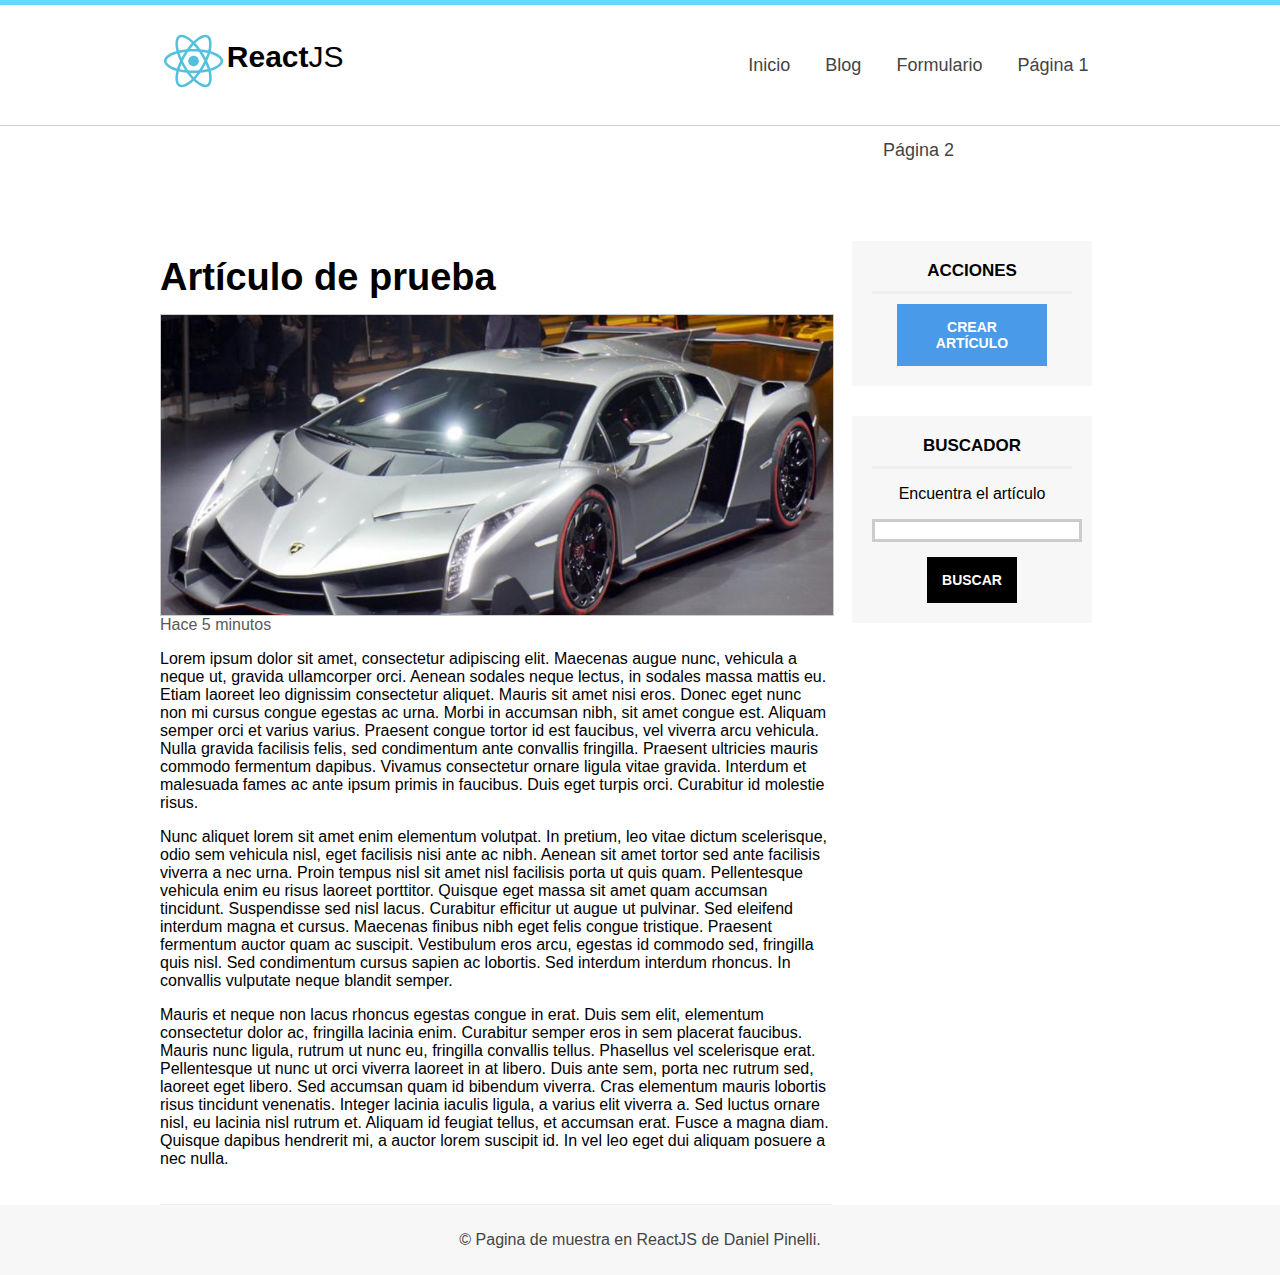
<file: article.html>
<!DOCTYPE html>
<html lang="es">

<head>
    <meta charset="UTF-8" />
    <title>ReactJS</title>
    <!-- Hoja de estilos-->
    <link rel="stylesheet" type="text/css" href="assets/css/styles.css" />

</head>

<body>
    <header id="header">
        <div class="center">
            <!-- Logo -->
            <div id="logo">
                <img src="assets/images/reactjs.svg" class="app-logo" alt="Logotipo" />
                <span id="brand"> <strong>React</strong>JS</span>
            </div>

            <!-- Menu -->
            <nav id="menu">
                <ul>
                    <li>
                        <a href="#">Inicio</a>
                    </li>
                    <li>
                        <a href="#">Blog</a>
                    </li>
                    <li>
                        <a href="#">Formulario</a>
                    </li>
                    <li>
                        <a href="#">Página 1</a>
                    </li>
                    <li>
                        <a href="#">Página 2</a>
                    </li>
                </ul>
            </nav>
            <div clas="clearfix"></div>
        </div>
    </header>
    <div class="center">
        <section id="content">

            <article class="article-item article-detail">
                <h1 class="subheader">Artículo de prueba</h1>
                <div class="image-wrap">
                    <img src="assets/images/lambo.png" alt="automovil">
                </div>

                <span class="date">
                    Hace 5 minutos
                </span>
                <p>
                    Lorem ipsum dolor sit amet, consectetur adipiscing elit. Maecenas augue nunc, vehicula a neque ut,
                    gravida ullamcorper orci. Aenean sodales neque lectus, in sodales massa mattis eu. Etiam laoreet leo
                    dignissim consectetur aliquet. Mauris sit amet nisi eros. Donec eget nunc non mi cursus congue
                    egestas ac urna. Morbi in accumsan nibh, sit amet congue est. Aliquam semper orci et varius varius.
                    Praesent congue tortor id est faucibus, vel viverra arcu vehicula. Nulla gravida facilisis felis,
                    sed condimentum ante convallis fringilla. Praesent ultricies mauris commodo fermentum dapibus.
                    Vivamus consectetur ornare ligula vitae gravida. Interdum et malesuada fames ac ante ipsum primis in
                    faucibus. Duis eget turpis orci. Curabitur id molestie risus.
                </p>
                <p>
                    Nunc aliquet lorem sit amet enim elementum volutpat. In pretium, leo vitae dictum scelerisque, odio
                    sem vehicula nisl, eget facilisis nisi ante ac nibh. Aenean sit amet tortor sed ante facilisis
                    viverra a nec urna. Proin tempus nisl sit amet nisl facilisis porta ut quis quam. Pellentesque
                    vehicula enim eu risus laoreet porttitor. Quisque eget massa sit amet quam accumsan tincidunt.
                    Suspendisse sed nisl lacus. Curabitur efficitur ut augue ut pulvinar. Sed eleifend interdum magna et
                    cursus. Maecenas finibus nibh eget felis congue tristique. Praesent fermentum auctor quam ac
                    suscipit. Vestibulum eros arcu, egestas id commodo sed, fringilla quis nisl. Sed condimentum cursus
                    sapien ac lobortis. Sed interdum interdum rhoncus. In convallis vulputate neque blandit semper.
                </p>
                <p>
                    Mauris et neque non lacus rhoncus egestas congue in erat. Duis sem elit, elementum consectetur dolor
                    ac, fringilla lacinia enim. Curabitur semper eros in sem placerat faucibus. Mauris nunc ligula,
                    rutrum ut nunc eu, fringilla convallis tellus. Phasellus vel scelerisque erat. Pellentesque ut nunc
                    ut orci viverra laoreet in at libero. Duis ante sem, porta nec rutrum sed, laoreet eget libero. Sed
                    accumsan quam id bibendum viverra. Cras elementum mauris lobortis risus tincidunt venenatis. Integer
                    lacinia iaculis ligula, a varius elit viverra a. Sed luctus ornare nisl, eu lacinia nisl rutrum et.
                    Aliquam id feugiat tellus, et accumsan erat. Fusce a magna diam. Quisque dapibus hendrerit mi, a
                    auctor lorem suscipit id. In vel leo eget dui aliquam posuere a nec nulla.
                </p>

                <div class="clearfix"></div>
            </article>
            <!--Agregar artículos via JS-->



        </section>


        <aside id="sidebar">
            <div id="nav-blog" class="sidebar-item">
                <h3>Acciones</h3>
                <a href="#" class="btn btn-success">Crear artículo</a>
            </div>
            <div id="search" class="sidebar-item">
                <h3>Buscador</h3>
                <p>Encuentra el artículo</p>
                <form>
                    <input type="text" name="search" />
                    <input type="submit" name="submit" value="Buscar" class="btn" />
                </form>
            </div>
        </aside>
        <div class="clearfix"></div>
    </div>
    <footer id="footer">
        <div class="center">
            <p>
                &copy; Pagina de muestra en ReactJS de Daniel Pinelli.
            </p>
        </div>
    </footer>
</body>

</html>
</file>
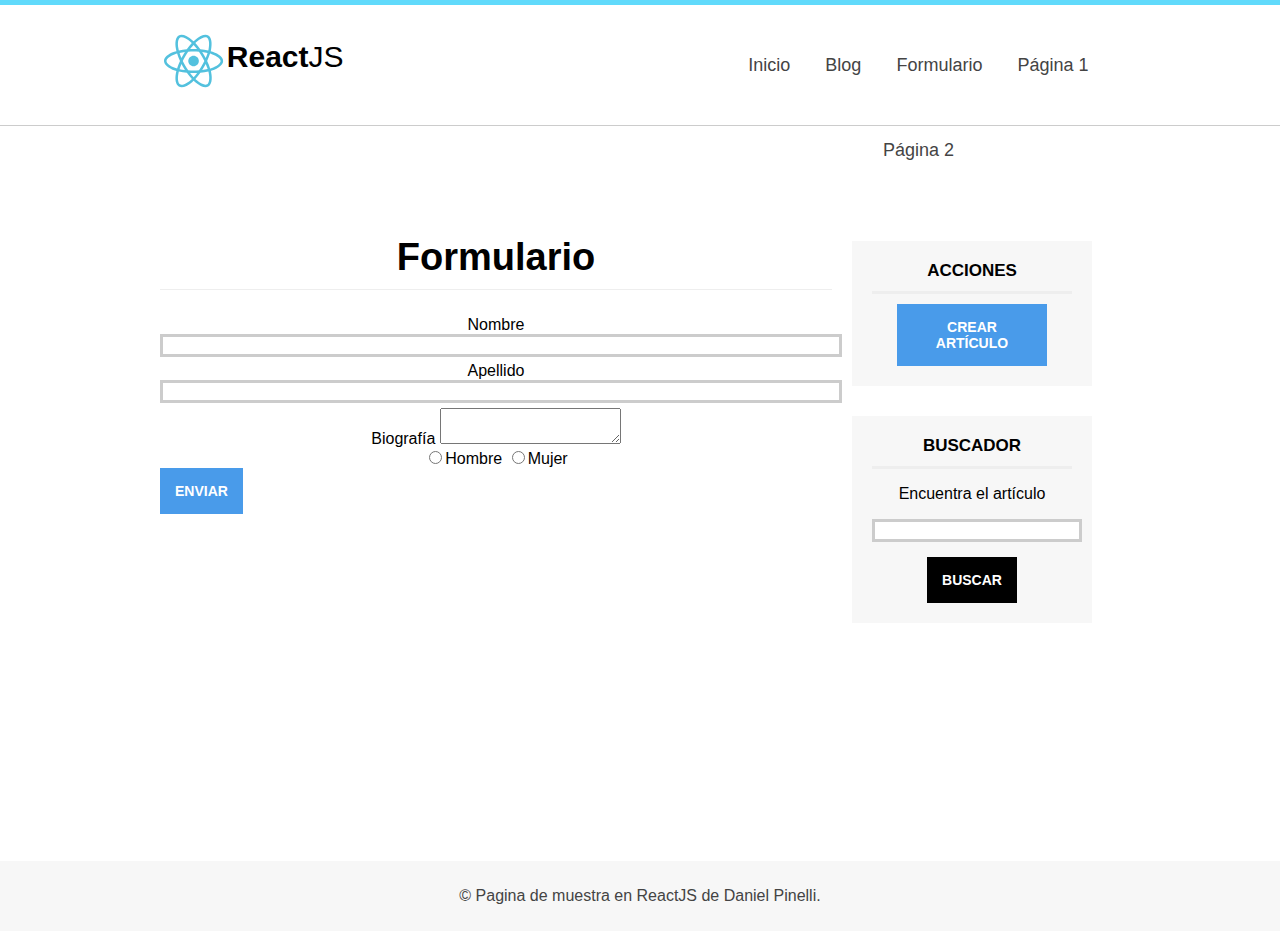
<file: formulario.html>
<!DOCTYPE html>
<html lang="es">

<head>
    <meta charset="UTF-8" />
    <title>ReactJS</title>
    <!-- Hoja de estilos-->
    <link rel="stylesheet" type="text/css" href="assets/css/styles.css" />

</head>

<body>
    <header id="header">
        <div class="center">
            <!-- Logo -->
            <div id="logo">
                <img src="assets/images/reactjs.svg" class="app-logo" alt="Logotipo" />
                <span id="brand"> <strong>React</strong>JS</span>
            </div>

            <!-- Menu -->
            <nav id="menu">
                <ul>
                    <li>
                        <a href="#">Inicio</a>
                    </li>
                    <li>
                        <a href="#">Blog</a>
                    </li>
                    <li>
                        <a href="#">Formulario</a>
                    </li>
                    <li>
                        <a href="#">Página 1</a>
                    </li>
                    <li>
                        <a href="#">Página 2</a>
                    </li>
                </ul>
            </nav>
            <div clas="clearfix"></div>
        </div>
    </header>
    <div class="center">
        <section id="content">
            <h1 class="subheader">Formulario</h1>
            <form>
                <div class="form-group">
                    <label for="nombre">Nombre</label>
                    <input type="text" name="nombre" />
                </div>
                <div class="form-group">
                    <label for="apellido">Apellido</label>
                    <input type="text" name="apellido" />
                </div>
                <div class="form-group">
                    <label for="bio">Biografía</label>
                    <textarea name="bio"></textarea>
                </div>
                <div class="form-group">
                    <input type="radio" name="genero" value="hombre" />Hombre
                    <input type="radio" name="genero" value="mujer" />Mujer
                </div>
                <input type="submit" value="Enviar" class="btn btn-success">
            </form>
        </section>


        <aside id="sidebar">
            <div id="nav-blog" class="sidebar-item">
                <h3>Acciones</h3>
                <a href="#" class="btn btn-success">Crear artículo</a>
            </div>
            <div id="search" class="sidebar-item">
                <h3>Buscador</h3>
                <p>Encuentra el artículo</p>
                <form>
                    <input type="text" name="search" />
                    <input type="submit" name="submit" value="Buscar" class="btn" />
                </form>
            </div>
        </aside>
        <div class="clearfix"></div>
    </div>
    <footer id="footer">
        <div class="center">
            <p>
                &copy; Pagina de muestra en ReactJS de Daniel Pinelli.
            </p>
        </div>
    </footer>
</body>

</html>
</file>
<file: assets/css/styles.css>
body {
    text-align: center;
    margin: 0px;
    padding: 0px;

    /*Fuentes*/
    font-family: -apple-system, BlinkMacSystemFont, 'Segoe UI', Roboto, Oxygen, Ubuntu, Cantarell, 'Open Sans', 'Helvetica Neue', sans-serif;
    -webkit-font-smoothing: antialiased;
    -moz-font-smoothing: antialiased;
    -moz-osx-font-smoothing: antialiased;
}

#header {
    height: 120px;
    width: 100%;
    background: white;
    border-bottom: 1px solid #ccc;
    border-top: 5px solid #61dafb;
}

.center {
    width: 75%;
    margin: 0px auto;
}

.clearfix {
    clear: both;
    float: none;
}

#logo {
    width: 30%;
    font-size: 30px;
    float: left;
    margin-top: 35px;
}

#logo img {
    display: block;
    float: left;
    height: 60px;
    margin-top: -9px;
    margin-right: 0px;
    animation: girar infinite 30s linear;
}

@keyframes girar {
    from {
        transform: rotate(0deg);
    }

    to {
        transform: rotate(360deg);
    }
}

#brand {
    display: block;
    margin: 0px;
    float: left;
}

#menu {
    width: 70%;
    float: right;
    font-size: 18px;
}

#menu ul {
    line-height: 85px;
    width: 60%;
    float: right;
}

#menu ul li {
    display: inline-block;
    list-style-type: none;
    height: 46px;
    margin-left: 15px;
    margin-right: 15px;
}

#menu a {
    text-decoration: none;
    color: #444;
}

#menu a:hover {
    color: #40c0e4;
}

#slider {
    width: 100%;
    height: 350px;
    /*line-height: 320px;*/
    color: white;
    text-shadow: 0px 0px 5px #444;

    /*Degradado CSS*/
    background: rgba(73, 155, 234, 1);
    background: -moz-radial-gradient(center, ellipse cover, rgba(73, 155, 234, 1) 0%, rgba(73, 155, 234, 1) 1%, rgba(73, 154, 234, 1) 11%, rgba(71, 148, 230, 1) 93%);
    background: -webkit-gradient(radial, center center, 0px, center center, 100%, color-stop(0%, rgba(73, 155, 234, 1)), color-stop(1%, rgba(73, 155, 234, 1)), color-stop(11%, rgba(73, 154, 234, 1)), color-stop(93%, rgba(71, 148, 230, 1)));
    background: -webkit-radial-gradient(center, ellipse cover, rgba(73, 155, 234, 1) 0%, rgba(73, 155, 234, 1) 1%, rgba(73, 154, 234, 1) 11%, rgba(71, 148, 230, 1) 93%);
    background: -o-radial-gradient(center, ellipse cover, rgba(73, 155, 234, 1) 0%, rgba(73, 155, 234, 1) 1%, rgba(73, 154, 234, 1) 11%, rgba(71, 148, 230, 1) 93%);
    background: -ms-radial-gradient(center, ellipse cover, rgba(73, 155, 234, 1) 0%, rgba(73, 155, 234, 1) 1%, rgba(73, 154, 234, 1) 11%, rgba(71, 148, 230, 1) 93%);
    background: radial-gradient(ellipse at center, rgba(73, 155, 234, 1) 0%, rgba(73, 155, 234, 1) 1%, rgba(73, 154, 234, 1) 11%, rgba(71, 148, 230, 1) 93%);
    filter: progid:DXImageTransform.Microsoft.gradient(startColorstr='#499bea', endColorstr='#4794e6', GradientType=1);
}

#slider h1 {
    margin-top: 0.2px;
    padding: 0px;
    padding-top: 130px;
    text-align: center;
}

.btn-white {
    display: block;
    background: white;
    color: rgb(88, 88, 88);
    padding: 10px;
    width: 100px;
    height: 35px;
    margin: 0px auto;
    font-size: 18px;
    text-transform: uppercase;
    text-shadow: none;
    text-decoration: none;
    line-height: 35px;
    box-shadow: 0px 0px 5px rgb(88, 88, 88);
    margin-top: 40;
    border-radius: 4px;
    transition: 300ms all;
}

.btn-white:hover {
    background: #444;
    color: white;
}

#slider.slider-small {
    height: 150px;
}

#slider.slider-small h1 {
    margin-top: 0.2px;
    padding: 0px;
    padding-top: 53px;
}

#content {
    width: 70%;
    float: left;
    min-height: 650px;
    margin-right: 20px;
}

#sidebar {
    width: 25%;
    float: left;
}

.sidebar-item {
    background: #f7f7f7;
    padding: 20px;
    margin-top: 30px;
}

.sidebar-item h3 {
    text-transform: uppercase;
    font-size: 17px;
    margin: 0px;
    padding-bottom: 10px;
    margin-bottom: 10px;
    border-bottom: 3px solid #eee;
}

.sidebar-item .btn {
    margin: 0px auto;
    margin-top: 10px;
}

.btn {
    display: block;
    background: black;
    color: white;
    padding: 15px;
    font-weight: bold;
    text-transform: uppercase;
    font-size: 14px;
    text-decoration: none;
    max-width: 120px;
    border: none;
    cursor: pointer;
}

.btn-success {
    background: rgba(73, 155, 234, 1);
}

.btn-success:hover {
    background: rgb(81, 175, 199);
}

input[type="text"] {
    width: 100%;
    height: 30%;
    border: 3px solid #ccc;
    margin-bottom: 5px;
}

input[type="text"]:focus {
    box-shadow: 0px 0px 5ps #444 inset;
}

#footer {
    background: #f7f7f7;
    width: 100%;
    height: 70%;
    line-height: 70px;
    color: #444;
}

#footer p {
    margin: 0px;
    padding: 0px;
}

.article-item {
    width: 100%;
    border-bottom: 1px solid #eee;
    padding-bottom: 20px;
    padding-top: 20px;
    text-align: left;
}

.article-item .image-wrap {
    width: 130px;
    height: 130px;
    overflow: hidden;
    float: left;
    margin-right: 15px;
    border: 1px solid #ccc;
}

.article-item .image-wrap img {
    height: 100%;
    text-align: center;
}

.article-item h2 {
    display: block;
    width: 100%;
    padding: 0px;
    margin: 0px;
    margin-bottom: 7px;
}

.article-item .date {
    display: block;
    width: 100%;
    color: rgb(88, 88, 88);
}

.article-item a {
    display: block;
    color: #444;
    text-decoration: none;
    margin-top: 10px;
}

.article-item a:hover {
    text-decoration: underline;
}

.subheader {
    font-size: 38px;
    border-bottom: 1px solid #eee;
    padding-bottom: 10px;
}

.article-detail .image-wrap {
    float: none;
    width: 100%;
    height: 300px;
}

.article-detail .image-wrap img {
    width: 100%;
    height: auto;
}

.article-detail .subheader {
    margin-bottom: 5px;
    border: none;
}
</file>
